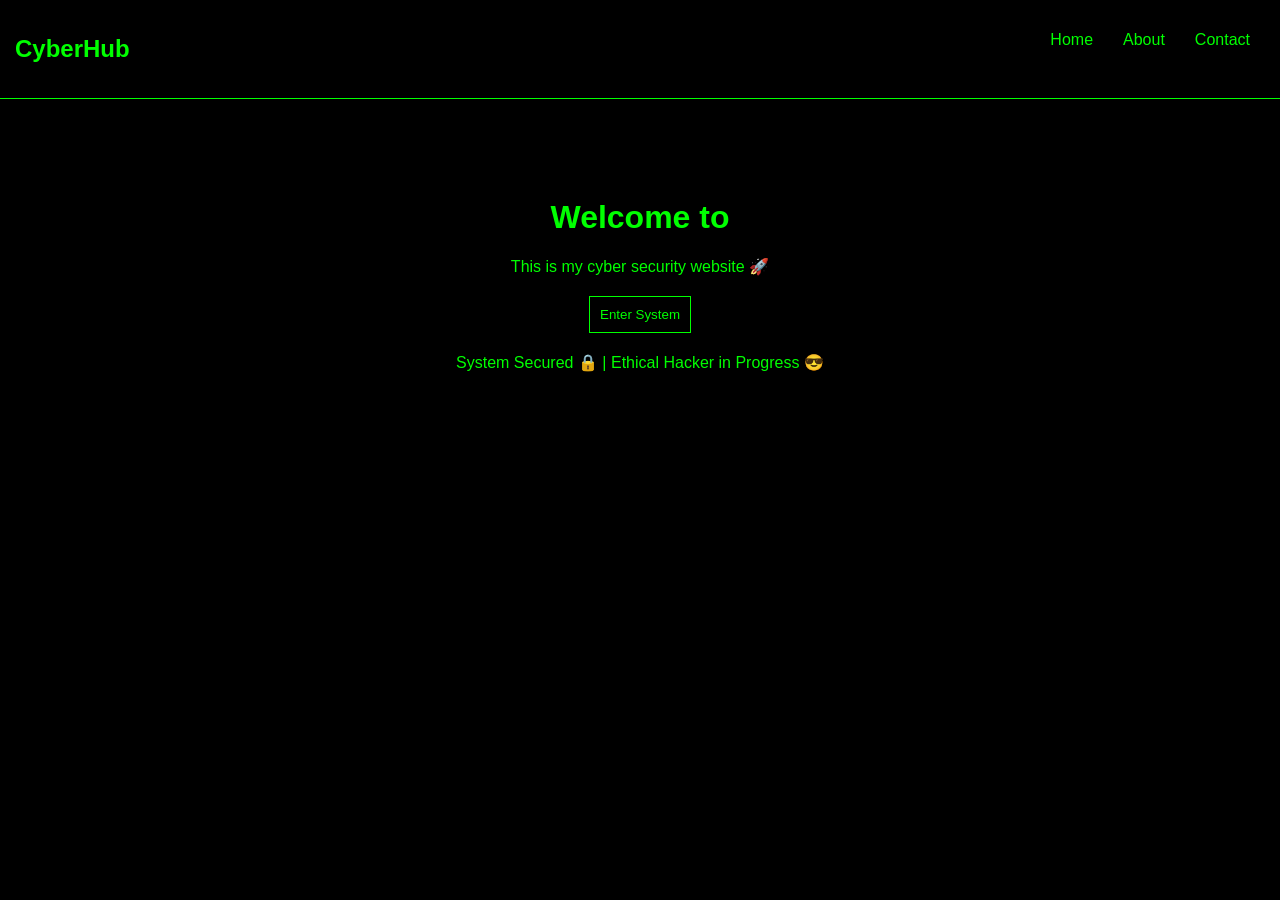
<file: index.html>
<!DOCTYPE html>
<html>
<head>
<meta name="google-site-verification" content="XXXX" />
<title>Cyber Security Hub</title>
    <title>My First Website</title>
    <link rel="stylesheet" href="style.css">
</head>
<body>

<nav>
    <h2>CyberHub</h2>
    <ul>
        <li><a href="index.html">Home</a></li>
        <li><a href="about.html">About</a></li>
        <li><a href="contact.html">Contact</a></li>
    </ul>
</nav>

<h1 id="typing"></h1>
<p>This is my cyber security website 🚀</p>
<button onclick="alert('Access Granted 😎')">Enter System</button>
<p>System Secured 🔒 | Ethical Hacker in Progress 😎</p>
<script src="script.js"></script>

</body>
</body>
</html>
</file>
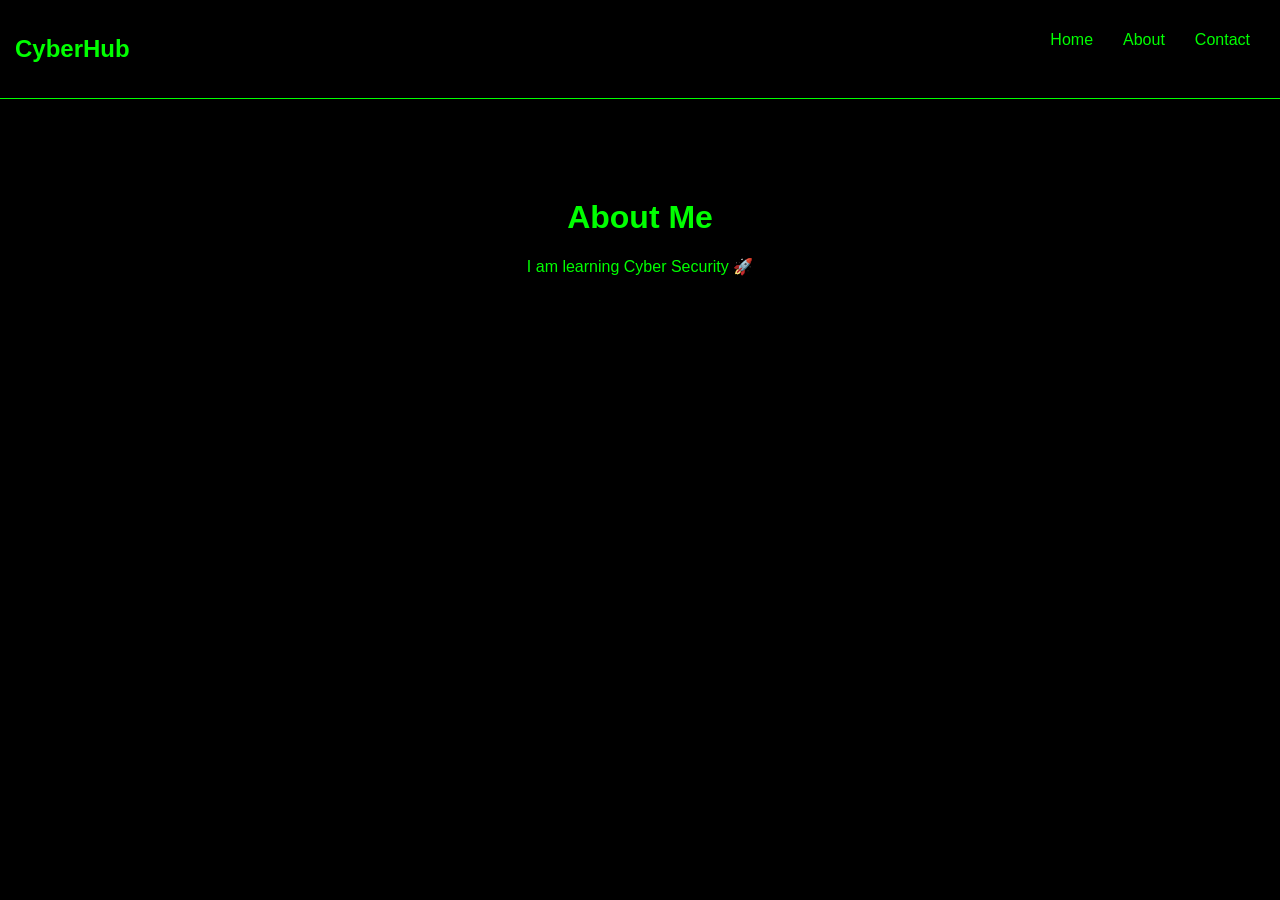
<file: about.html>
<!DOCTYPE html>
<html>
<head>
    <title>About</title>
    <link rel="stylesheet" href="style.css">
</head>
<body>

<nav>
    <h2>CyberHub</h2>
    <ul>
        <li><a href="index.html">Home</a></li>
        <li><a href="about.html">About</a></li>
        <li><a href="contact.html">Contact</a></li>
    </ul>
</nav>

<h1>About Me</h1>
<p>I am learning Cyber Security 🚀</p>

</body>
</html>
</file>
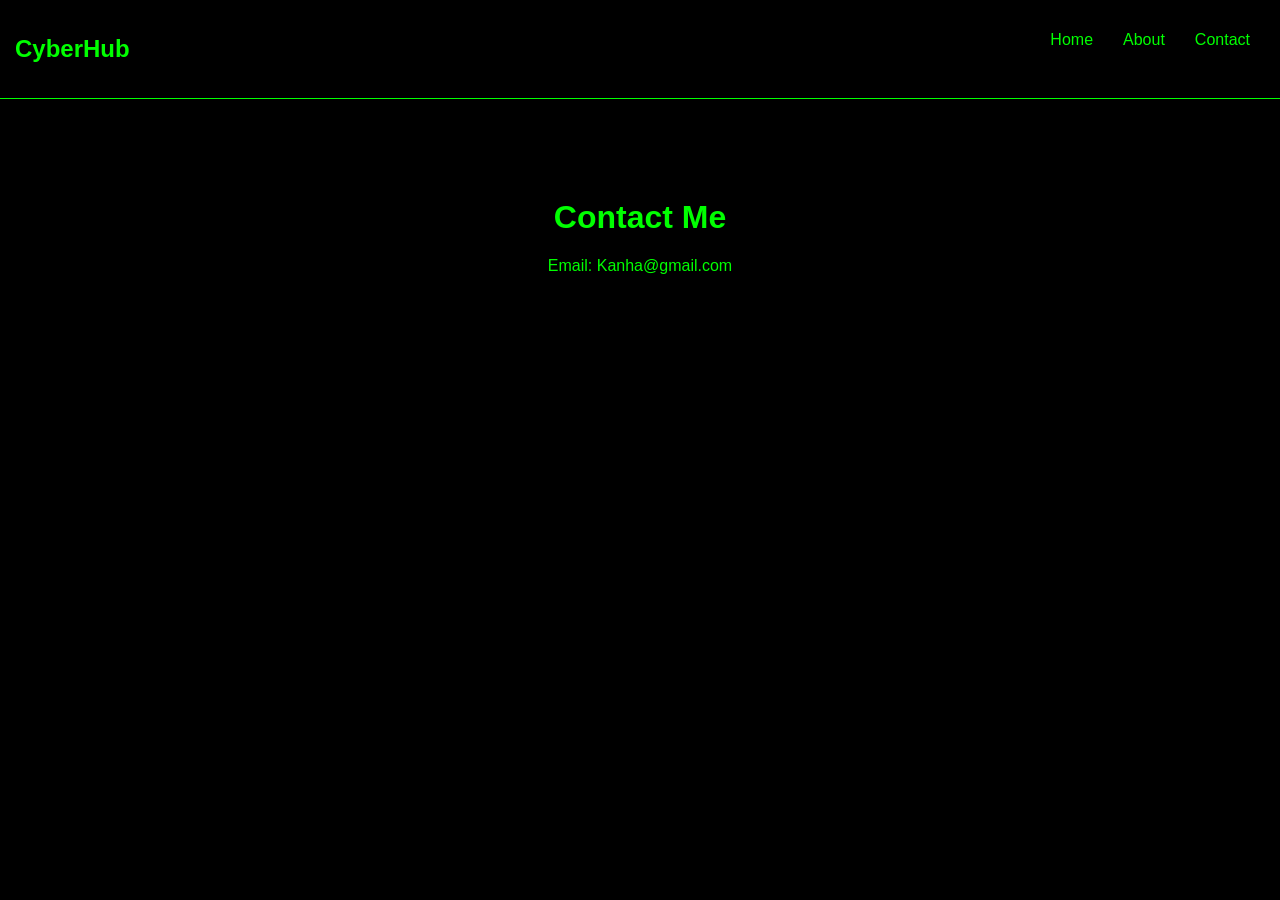
<file: contact.html>
<!DOCTYPE html>
<html>
<head>
    <title>Contact</title>
    <link rel="stylesheet" href="style.css">
</head>
<body>

<nav>
    <h2>CyberHub</h2>
    <ul>
        <li><a href="index.html">Home</a></li>
        <li><a href="about.html">About</a></li>
        <li><a href="contact.html">Contact</a></li>
    </ul>
</nav>

<h1>Contact Me</h1>
<p>Email: Kanha@gmail.com</p>

</body>
</html>
</file>
<file: style.css>
body {
    margin: 0;
    font-family: Arial;
    background: black;
    color: lime;
}

nav {
    display: flex;
    justify-content: space-between;
    background: #000;
    padding: 15px;
    border-bottom: 1px solid lime;
}

nav h2 {
    color: lime;
}

nav ul {
    list-style: none;
    display: flex;
}

nav ul li {
    margin: 0 15px;
}

nav ul li a {
    color: lime;
    text-decoration: none;
    transition: 0.3s;
}

nav ul li a:hover {
    color: red;
}

h1 {
    text-align: center;
    margin-top: 100px;
}

p {
    text-align: center;
}
button {
    display: block;
    margin: 20px auto;
    padding: 10px;
    background: black;
    color: lime;
    border: 1px solid lime;
}
</file>
